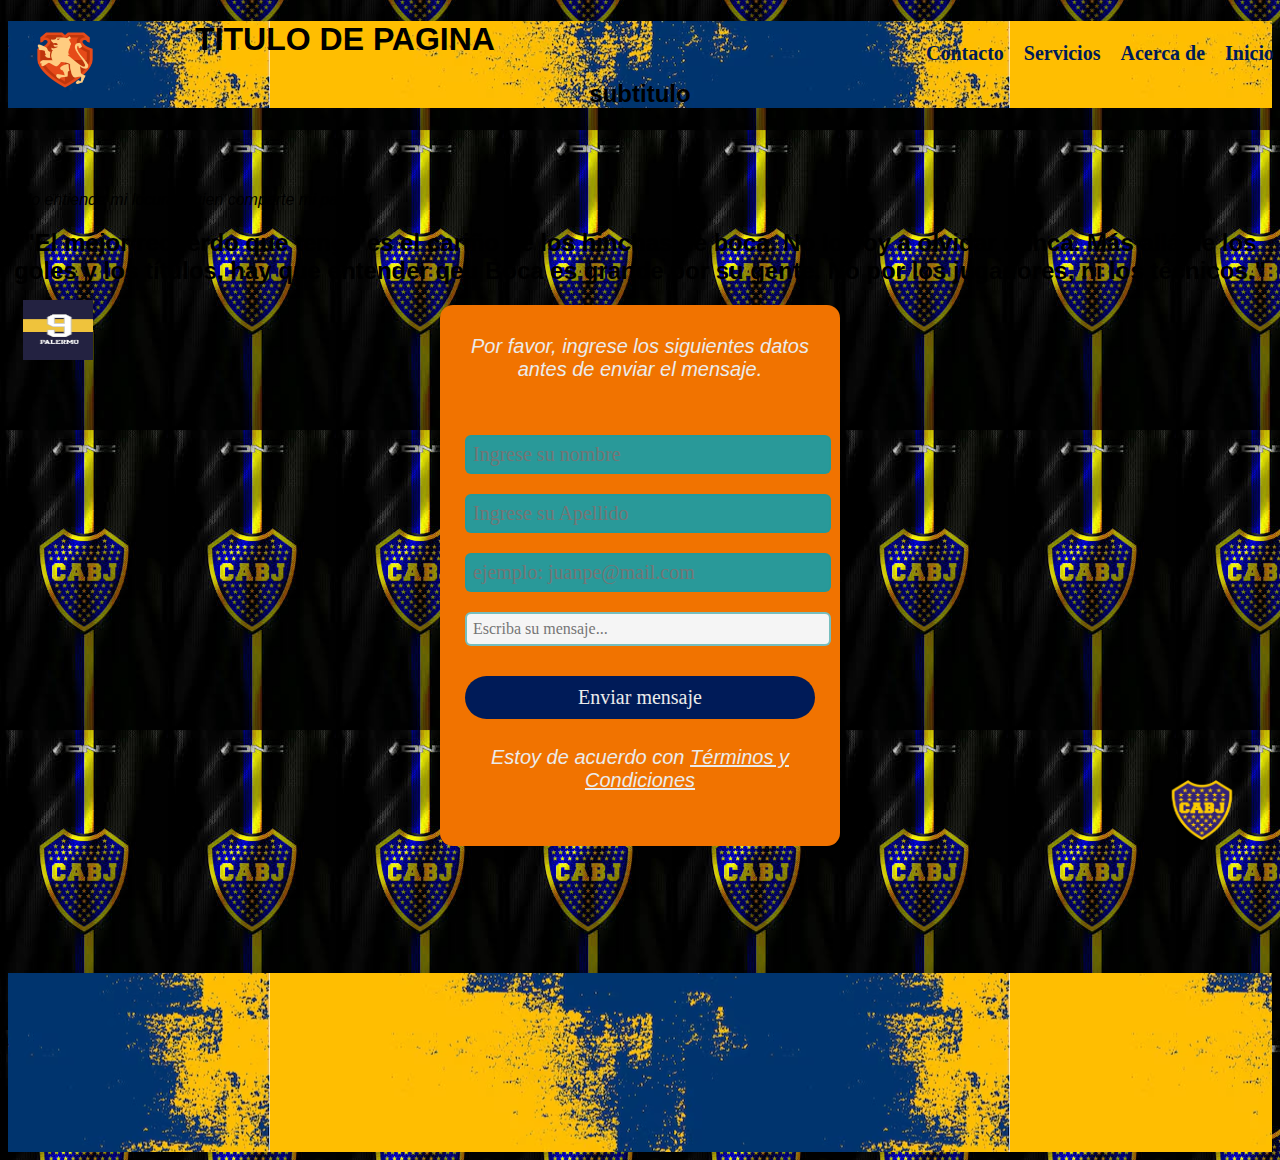
<file: index.html>
<!DOCTYPE html>
<html lang="es">
<head>
    <meta charset="UTF-8">
    <meta name="viewport" content="width=device-width, initial-scale=1.0">
    <title>Patente Pendiente</title>
    <link rel="stylesheet" href="styles.css">
    
</head>

<body>    
    <header>
        <div class="menu">
            <div class="fixed">
                <img src="imagenes/Boca-Juniors-icon.png" alt="">
            </div>
            <div class="fixed1">
                <img src="imagenes/icons8-hogwarts-legacy-gryffindor-480.png" alt="">
            </div>
            <nav>
                <ul class="nav-list">
                    <li><a href="#">Inicio</a></li>
                    <li><a href="#">Acerca de</a></li>
                    <li><a href="#">Servicios</a></li>
                    <li><a href="#">Contacto</a></li>
                </ul>
            </nav>  
        </div>

    </header> 
    <section>
        <div class="banner">
            <section>
                <H1>TITULO DE PAGINA
                </H1>
                <h2>subtitulo
                </h2>
            </section>
        </div>
    </section>
    <section>
        <div class="parrafos">
        <p>
            Solo entiende mi locura, quien comparte mi pasión!
        </p>
        
        </div>
    </section>
    <section>
        <div class="cuadros">
            <h2>
                "El mejor recuerdo que tengo es el cariño de los hinchas de boca. 
                No lo voy a olvidar nunca. Más allá de los goles y los títulos, 
                hay que entender qeu Boca es grande por su gente. No por los jugadores, ni los técnicos."  
                <br>
                <img src="imagenes/5226927b687cf7df316e6404f7b8ea54.jpg" alt="">
            </h2>

        </div>
    </section>
    <section class="form-registro">
        <p>Por favor, ingrese los siguientes datos antes de enviar el mensaje.</p>
        <input class="controls"  type="text" name="Nombres id="Nombres" placeholder="Ingrese su nombre">
        <input class="controls"  type="text" name="Apellidos id="Apellidos" placeholder="Ingrese su Apellido">
        <input class="controls"  type="email" name="Email id="Email" placeholder="ejemplo: juanpe@mail.com">
        <input class="controls1" type="text"  placeholder="Escriba su mensaje...">
        <input class="botons"  type="button" value="Enviar mensaje" >
        <p>Estoy de acuerdo con <a href="#">Términos y Condiciones</a></p>
    </section>


</body>

<footer> 
    <section>
        <iframe src="https://www.google.com/maps/embed?pb=!1m18!1m12!1m3!1d3282.7278889106296!2d-58.36895444359562!3d-34.63631613169111!2m3!1f0!2f0!3f0!3m2!1i1024!2i768!4f13.1!3m3!1m2!1s0x95a334b6925e5473%3A0x1ca5b2748858b40d!2sEstadio%20Alberto%20J.%20Armando!5e0!3m2!1ses!2sar!4v1748384963493!5m2!1ses!2sar" width="250" height="150" style="border:0;" allowfullscreen="" loading="lazy" referrerpolicy="no-referrer-when-downgrade"></iframe>
        <iframe width="250" height="150" src="https://www.youtube.com/embed/KunIcAQLYcY?si=JM81F6zZqIOhRNZN" title="YouTube video player" frameborder="0" allow="accelerometer; autoplay; clipboard-write; encrypted-media; gyroscope; picture-in-picture; web-share" referrerpolicy="strict-origin-when-cross-origin" allowfullscreen></iframe>
    </section>
</footer>
</html>
</file>
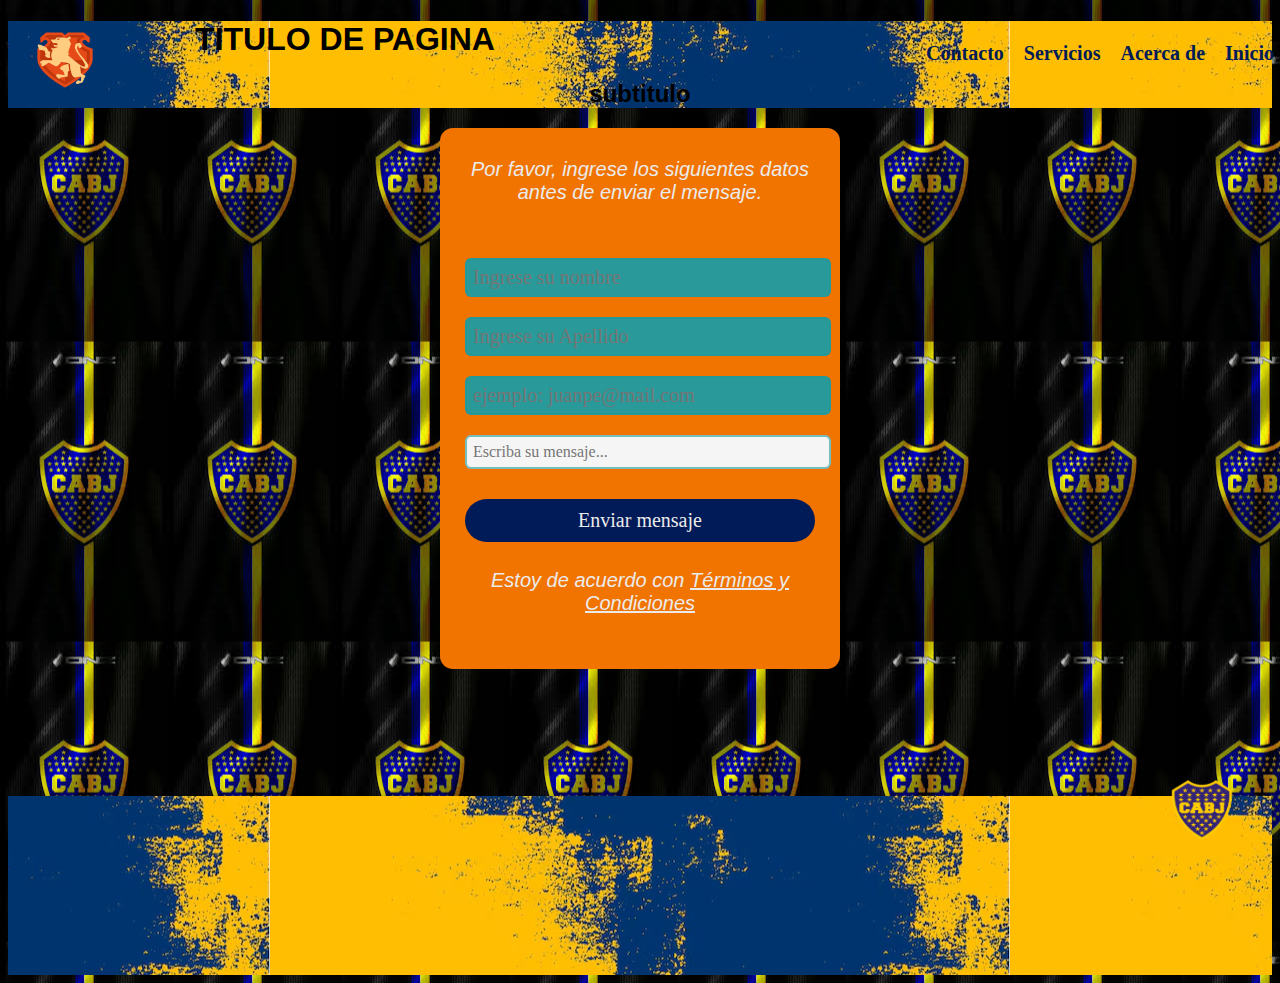
<file: pre-entrega.html>
<!DOCTYPE html>
<html lang="es">
<head>
    <meta charset="UTF-8">
    <meta name="viewport" content="width=device-width, initial-scale=1.0">
    <title>Patente Pendiente</title>
    <link rel="stylesheet" href="styles.css">
    
</head>

<body>    
    <header>
        <div class="menu">
            <div class="fixed">
                <img src="imagenes/Boca-Juniors-icon.png" alt="">
            </div>
            <div class="fixed1">
                <img src="imagenes/icons8-hogwarts-legacy-gryffindor-480.png" alt="">
            </div>
            <nav>
                <ul class="nav-list">
                    <li><a href="#">Inicio</a></li>
                    <li><a href="#">Acerca de</a></li>
                    <li><a href="#">Servicios</a></li>
                    <li><a href="#">Contacto</a></li>
                </ul>
            </nav>  
        </div>

    </header> 
    <section>
        <div class="banner">
            <section>
                <H1>TITULO DE PAGINA
                </H1>
                <h2>subtitulo
                </h2>
            </section>
        </div>
    </section>
    <section class="form-registro">
        <p>Por favor, ingrese los siguientes datos antes de enviar el mensaje.</p>
        <input class="controls"  type="text" name="Nombres id="Nombres" placeholder="Ingrese su nombre">
        <input class="controls"  type="text" name="Apellidos id="Apellidos" placeholder="Ingrese su Apellido">
        <input class="controls"  type="email" name="Email id="Email" placeholder="ejemplo: juanpe@mail.com">
        <input class="controls1" type="text"  placeholder="Escriba su mensaje...">
        <input class="botons"  type="button" value="Enviar mensaje" >
        <p>Estoy de acuerdo con <a href="#">Términos y Condiciones</a></p>
    </section>


</body>

<footer> 
    <section>
        <iframe src="https://www.google.com/maps/embed?pb=!1m18!1m12!1m3!1d3282.7278889106296!2d-58.36895444359562!3d-34.63631613169111!2m3!1f0!2f0!3f0!3m2!1i1024!2i768!4f13.1!3m3!1m2!1s0x95a334b6925e5473%3A0x1ca5b2748858b40d!2sEstadio%20Alberto%20J.%20Armando!5e0!3m2!1ses!2sar!4v1748384963493!5m2!1ses!2sar" width="250" height="150" style="border:0;" allowfullscreen="" loading="lazy" referrerpolicy="no-referrer-when-downgrade"></iframe>
        <iframe width="250" height="150" src="https://www.youtube.com/embed/KunIcAQLYcY?si=JM81F6zZqIOhRNZN" title="YouTube video player" frameborder="0" allow="accelerometer; autoplay; clipboard-write; encrypted-media; gyroscope; picture-in-picture; web-share" referrerpolicy="strict-origin-when-cross-origin" allowfullscreen></iframe>
    </section>
</footer>
</html>
</file>
<file: styles.css>
https://fonts.google.com/share?selection.family=Barlow:ital,wght@0,100;0,200;0,300;0,400;0,500;0,600;0,700;0,800;0,900;1,100;1,200;1,300;1,400;1,500;1,600;1,700;1,800;1,900
* {
   font-size: 22px;
}
p {
   margin: auto;
   font-style: oblique;
   padding-top: 5%;

}

h1 {
   text-align:center; 

 } 
h2 {
   text-align:center;/* center | justify | right | left */
 }

body {
   background: #001b58;
   font-family: Verdana, Tahoma, sans-serif;
   background-image: url(imagenes/boca\,bocaa.jpg);
   background-position: left;
}



.menu {
   width: 900px;
   color: black;
   font-family: calibri;
   margin: auto;
}

img {
   width: 70px;
   height: 60px;
   float: left;
   position: 1px;
   padding: 15px;}

nav {
   float: right;

}

nav ul li {
   list-style: none;
   margin-left: 20px ;
   left: 50%;
   padding: 5px 0;
   float: right;
   position: relative;
}

nav ul li a {
   text-decoration: none;
   color: #001b58;
   font-weight: bold; 
   font-size: 20px;
}

nav ul li a::before {
   display: block;
   content: "";
   width: 0%;
   margin: 0%;
   background: #001b58;
   height: 8px;
   top: 0;
   position: absolute;
   transition: width 0.25s;
}
nav ul li a:hover::before {
   width: 100%;
}

.banner {
   background-color: #f17300;
   text-align: right;
   background-image: url('imagenes/footer-boca.avif');
   background-position: center; /* La imagen cubre todo el contenedor */
   /*background-position-x: left; /* Centra la imagen */

}

.fixed {
   position: fixed;
   height: 10%;
   width: 0;
   bottom: 5%;
   right: 10%;

}

.fixed1 {
   color: #299999;
   position:   fixed;
   left: 15px;
   top: 15px;
   
}

input {
   border: 3px;
   background-color: burlywood;
   font-family: Georgia, 'Times New Roman', Times, serif;color: black;
}

.form-registro {
   width: 350px;
   padding: 25px;
   margin: auto;
   right: 3%;
   padding-bottom: 0;
   padding-top: 1%;
   background: #f17300;
   border-radius: 13px;
}

.controls {
   width: 100%;
   background: #299999;
   padding: 6px;
   border-radius: 6px;
   margin-bottom: 20px;
   border: 2px solid #2999;
   font-size: 20px;
}
.controls1 {
     width: 100%;
   background: whitesmoke;
   padding: 6px;
   border-radius: 6px;
   margin-bottom: 20px;
   border: 2px solid #2999;
   font-size: 16px;
}

.form-registro p{
   height: 100px;
   text-align: center;
   font-size: 20px;
   color: #EBEBEB;
}
.form-registro a{
   color: #EBEBEB;
   text-decoration: underline;
   font-display: swap;
}
.form-registro .botons {
   width: 100%;
   background: #001b58;
   border: 4px;
   border-radius: 70px;
   padding: 10px;
   color: #EBEBEB;
   margin: 10px 0;
   font-size: 20px;
}

footer{
   background: #ff9e00;
   margin: 0;
   margin-top: 10%;
   padding: 1%;
   border: #001b58;
   background-image: url(imagenes/footer-boca.avif); 
   background-position: center;

}
</file>
